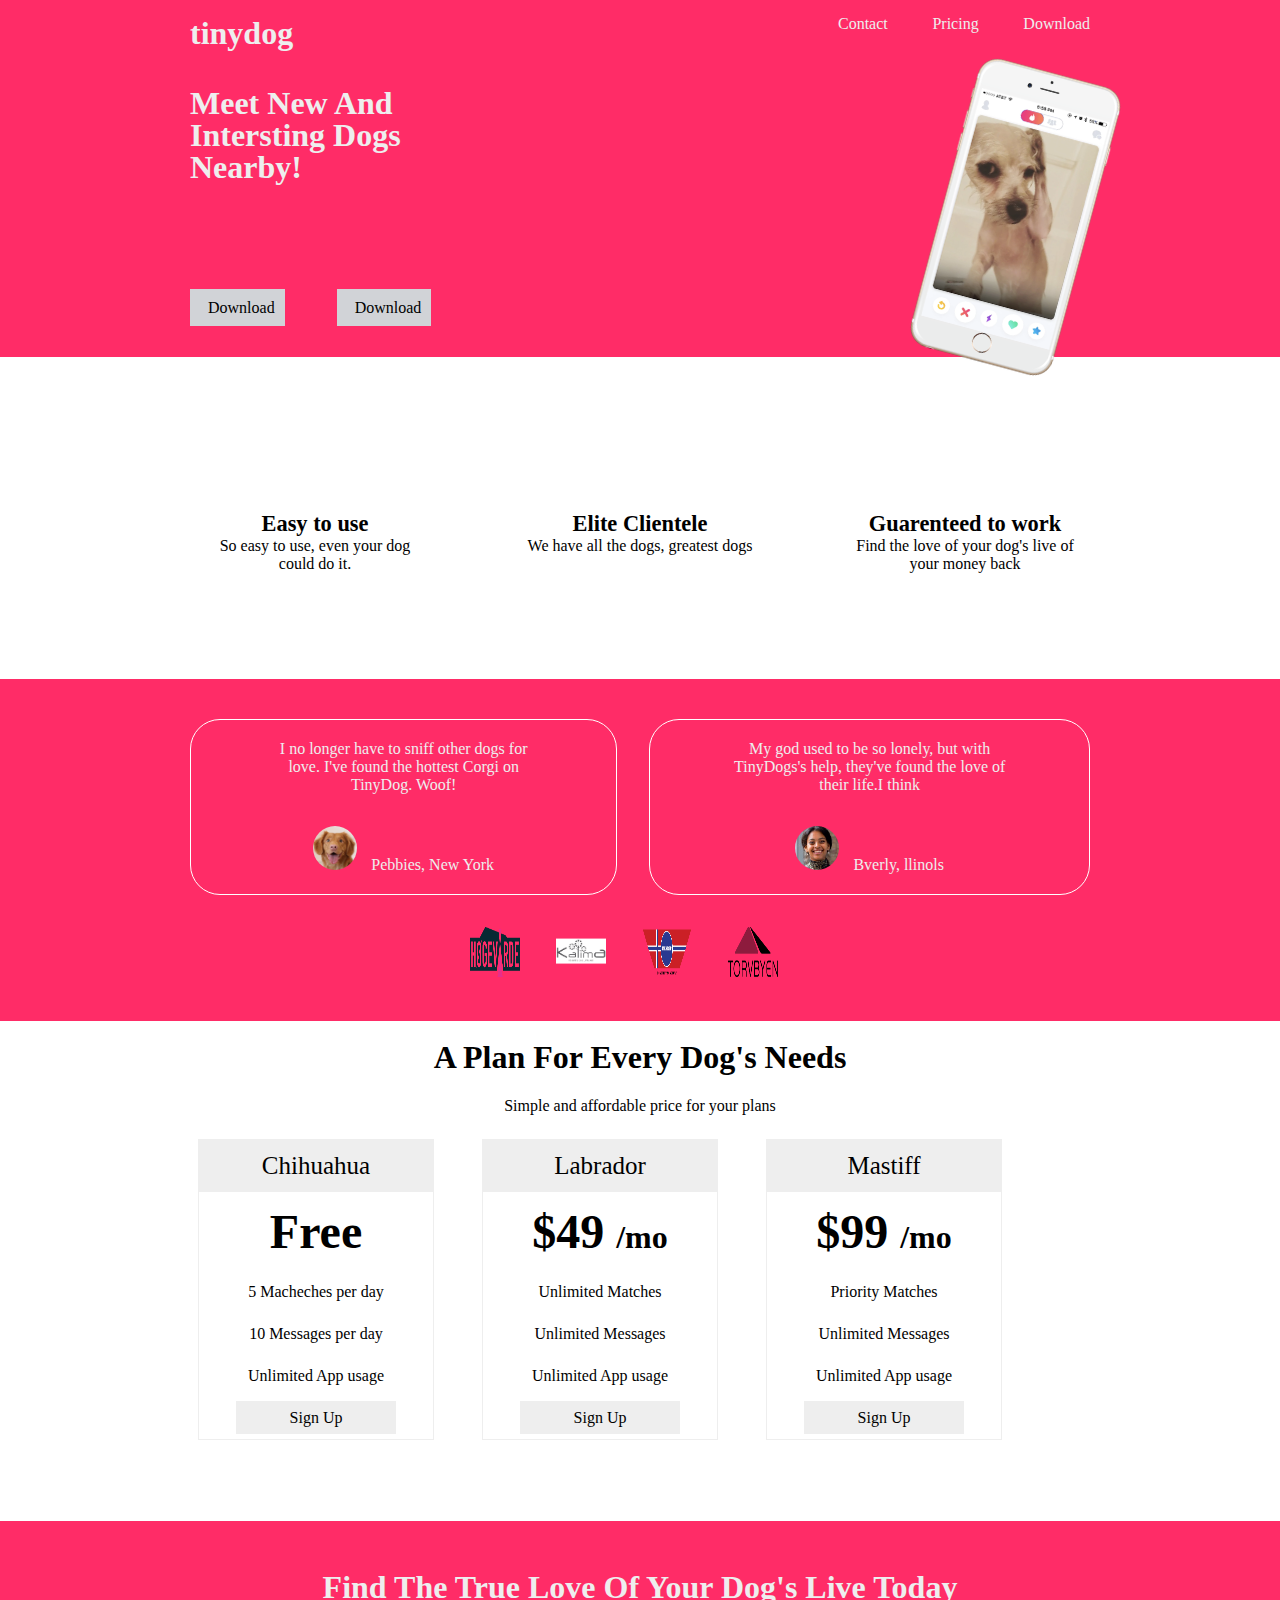
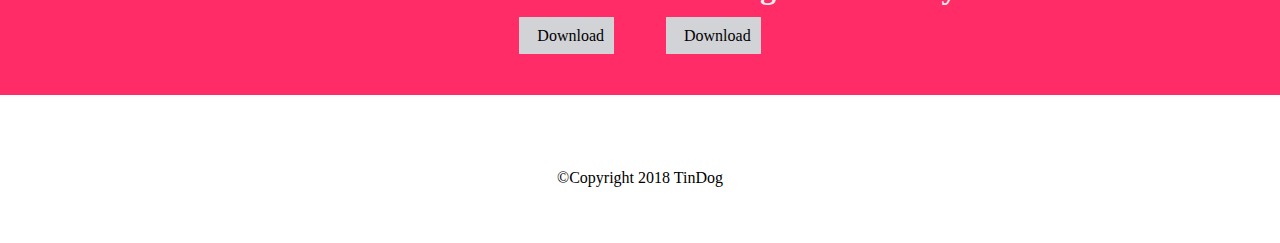
<file: phase-1/project-2/index.html>
<!DOCTYPE html>
<html lang="en">
  <head>
    <meta charset="UTF-8" />
    <meta http-equiv="X-UA-Compatible" content="IE=edge" />
    <meta name="viewport" content="width=device-width, initial-scale=1.0" />
    <link rel="preconnect" href="https://fonts.googleapis.com">
    <link rel="preconnect" href="https://fonts.gstatic.com" crossorigin>
    <link rel="preconnect" href="https://fonts.googleapis.com">
    <link rel="preconnect" href="https://fonts.gstatic.com" crossorigin>
    <link href="https://fonts.googleapis.com/css2?family=Merriweather&family=Source+Sans+Pro:ital,wght@0,300;1,600&display=swap" rel="stylesheet">
    <link href="https://fonts.googleapis.com/css2?family=Source+Sans+Pro:ital,wght@0,300;1,600&display=swap" rel="stylesheet">
    <link rel="stylesheet" href="https://cdnjs.cloudflare.com/ajax/libs/font-awesome/6.3.0/css/all.min.css" integrity="sha512-SzlrxWUlpfuzQ+pcUCosxcglQRNAq/DZjVsC0lE40xsADsfeQoEypE+enwcOiGjk/bSuGGKHEyjSoQ1zVisanQ==" crossorigin="anonymous" referrerpolicy="no-referrer" />
    <link rel="stylesheet" href="./index.css" />
    

    <title>Tiny dog</title>
  </head>
  <body>
    <nav class="nav">
      <div class="nav_wrapper container">
        <h1>tinydog</h1>
        <ul class="fa-ul nav-bar">
          <li class="fa-li"><a>Contact</a></li>
          <li class="fa-li"><a>Pricing</a></li>
          <li class="fa-li"><a>Download</a></li>
        </ul>
      </div>
    </nav>
    <main class="main">
      <section class="section1">
        <div class="section1_wrapper container">
          <div class="left">
            <h2 class="sec_header">Meet new and intersting dogs nearby!</h2>
            <div>
              <a class="download" download><i class="fa-brands fa-apple"></i>Download</a>
              <a class="download" download><i class="fa-brands fa-google-play"></i>Download</a>
            </div>
          </div>
          <div class="right">
            <img class="dogImage" src="images/images/iphone6.png"  class="instagram dog image"/>
          </div>
        </div>
      </section>
      <section class="promotion">
        <div class="promotion_wrapper container">
          <div>
            <i class="fa-solid fa-circle-check" style="color: #e04fdc;"></i>
            <h3>Easy to use</h3>
            <p>So easy to use, even your dog could do it.</p>
          </div>
          <div>
            <i class="fa-solid fa-fire" style="color: #d14dcd;"></i>
            <h3>Elite Clientele</h3>
            <p>We have all the dogs, greatest dogs</p>
          </div>
          <div>
            <i class="fa-sharp fa-regular fa-circle-dot" style="color: #c441bf; width: 100px;"></i>
            <h3>Guarenteed to work</h3>
            <p>Find the love of your dog's live of your money back</p>
          </div>
        </div>
      </section>
      <section class="testimony">
        <div class="testimony_wrapper container">
          <div class="review">
            <div class="review_wrapper">
              <p>
                I no longer have to sniff other dogs for love. I've found the
                hottest Corgi on TinyDog. Woof!
              </p>
              <div class="review_name">
                <img src="./images/images/dog.jpg" alt="" class="test-image" />
                <span>Pebbies, New York</span>
              </div>
            </div>
            <div class="review_wrapper">
              <p>
                My god used to be so lonely, but with TinyDogs's help, they've
                found the love of their life.I think
              </p>
              <div class="review_name">
                <img
                  src="./images/images/woman.jpg"
                  alt=""
                  class="test-image"
                />
                <span>Bverly, llinols</span>
              </div>
            </div>
          </div>
          <div class="company">
           
            <img
            src="./images/images/binance-cryptocurrency-bitcoin-sponser.png"
            alt="Teatimony"
            class="company_logo"
          />
          
            <img
              src="./images/images/kalima-resort-sponser-.png"
              alt="Teatimony"
              class="company_logo"
            />
           
            <img
              src="./images/images/stian-walgermo-font-sponser.png"
              alt="Teatimony"
              class="company_logo"
            />
            <img
            src="./images/images/torvbyen-sri-lanka-fredrikstad.png"
            alt=""
            class="company_logo"
          />
           
          </div>
        </div>
      </section>
      <section class="pricing">
        <div class="pricing_wrapper container">
          <h2 class="">A plan for every dog's needs</h2>
          <p>Simple and affordable price for your plans</p>
          <div class="columns">
            <ul class="price">
              <li class="header">Chihuahua</li>
              <li>Free</li>
              <li>5 Macheches per day</li>
              <li>10 Messages per day</li>
              <li>Unlimited App usage</li>

              <li class="grey"><a href="#" class="button">Sign Up</a></li>
            </ul>
          </div>
          <div class="columns">
            <ul class="price">
              <li class="header">Labrador</li>
              <li>$49 <span>/mo</span></li>
              <li>Unlimited Matches</li>
              <li>Unlimited Messages</li>
              <li>Unlimited App usage</li>

              <li class="grey"><a href="#" class="button">Sign Up</a></li>
            </ul>
          </div>
          <div class="columns">
            <ul class="price">
              <li class="header">Mastiff</li>
              <li>$99 <span>/mo</span></li>
              <li>Priority Matches</li>
              <li>Unlimited Messages</li>
              <li>Unlimited App usage</li>

              <li><a href="#" class="button">Sign Up</a></li>
            </ul>
          </div>
        </div>
      </section>
      <section class="download">
        <div class="download_wrapper container">
          <h2>Find the true love of your dog's live today</h2>
          <div>
            <a class="download" download><i class="fa-brands fa-apple"></i>Download</a>
              <a class="download" download><i class="fa-brands fa-google-play"></i>Download</a>
          </div>
        </div>
      </section>
    </main>
    <footer>
      <div class="footer_wrapper container">
        <ul class="fa-ul icons">
          <li><i class="fa-brands fa-twitter" aria-hidden="true"></i></li>
          <li><i class="fa-brands fa-facebook"></i></li>
          <li><i class="fa-brands fa-instagram"></i></li>
          <li><i class="fa-solid fa-envelope"></i></li>
        </ul>
        <p class="copy">&copy;Copyright 2018 TinDog</p>
      </div>
    </footer>
  </body>
</html>
</file>
<file: phase-1/project-2/index.css>
* {
  padding: 0;
  margin: 0;
  box-sizing: border-box;
}
:root {
  --max-width: 900px;
}
/* common for all */
.container {
  max-width: var(--max-width);
  width: 100%;
  margin: 0 auto;
}
h2 {
  font-size: 2rem;
  line-height: 2rem;
  text-transform: capitalize;
  margin-bottom: 1.5rem;
}
p {
  font-size: 1rem;
  margin-bottom: 1rem;
}
h3 {
  font-size: 1.4rem;
}
.fa-brands {
  padding-right: 0.5rem;
}

/* common for some */
.nav,
section:nth-of-type(2n + 1) {
  background-color: rgb(255, 44, 103);
  color: #eee;
}
.nav_wrapper {
  padding: 15px 0;
  display: flex;
  justify-content: space-between;
}
.fa-ul {
  list-style-type: none;
  padding-left: 0;
}
.nav-bar {
  width: 28%;
  display: flex;
  justify-content: space-between;
}

/* main section */
.section1_wrapper {
  height: 290px;
  display: flex;
  justify-content: space-between;
}
.left {
  display: flex;
  flex-direction: column;
  justify-content: space-between;
  padding: 20px 0 40px;
}
.sec_header {
  width: 50%;
}
.download {
  padding: 10px;
  background-color: rgb(209, 211, 215);
  color: black;
}
.download + .download {
  margin-left: 3rem;
}

.dogImage {
  height: 300px;
  transform: rotate(15deg);
}
/* promotion */
.promotion_wrapper {
  margin-top: 4rem;
  padding: 90px 10px;
  display: flex;
  justify-content: space-between;
}
.promotion_wrapper div {
  max-width: 230px;
  width: 100%;
  text-align: center;
}
.icon {
  max-width: 50px;
  width: 100%;
}
/* testimony */
.testimony_wrapper {
  padding: 40px 0;
}
.review {
  display: flex;
  justify-content: space-between;
  column-gap: 2rem;
}
.review_wrapper {
  border: 1px solid white;
  border-radius: 30px;
  text-align: center;
  padding: 20px 80px;
  display: flex;
  flex-direction: column;
  justify-content: space-between;
  gap: 1rem;
}
.test-image {
  width: 44px;
  height: 44px;
  border-radius: 50px;
  margin-right: 10px;
}
.company {
  margin-top: 2rem;
  text-align: center;
}
.company_logo {
  width: 50px;
  height: 50px;
  margin-right: 2rem;
}
.pricing {
  height: 500px;
}
.pricing_wrapper {
  padding: 20px 0;
  text-align: center;
}
/* form */
.columns {
  float: left;
  width: 28%;
  padding: 8px;
  margin-right: 2rem;
}

.price {
  list-style-type: none;
  border: 1px solid #eee;
  margin: 0;
  padding: 0;
  -webkit-transition: 0.3s;
  transition: 0.3s;
}

.price .header {
  background-color: #eee;
  color: black;
  font-size: 25px;
}
.price li:nth-of-type(2) {
  font-size: 3rem;
  font-weight: bold;
}
.price li span {
  font-size: 2rem;
}

.price li {
  padding: 12px;
  text-align: center;
}

.button {
  background-color: #eee;
  border: none;
  color: black;
  padding: 8px 54px;
  text-align: center;
  text-decoration: none;
  font-size: 16px;
}

.download_wrapper {
  padding: 40px 0;
  text-align: center;
}
.download_wrapper p {
  margin-bottom: 2rem;
}
.footer_wrapper {
  padding: 40px 0;
  text-align: center;
}
.icons {
  margin-bottom: 1rem;
  display: flex;
  justify-content: center;
  gap: 1rem;
}
</file>
